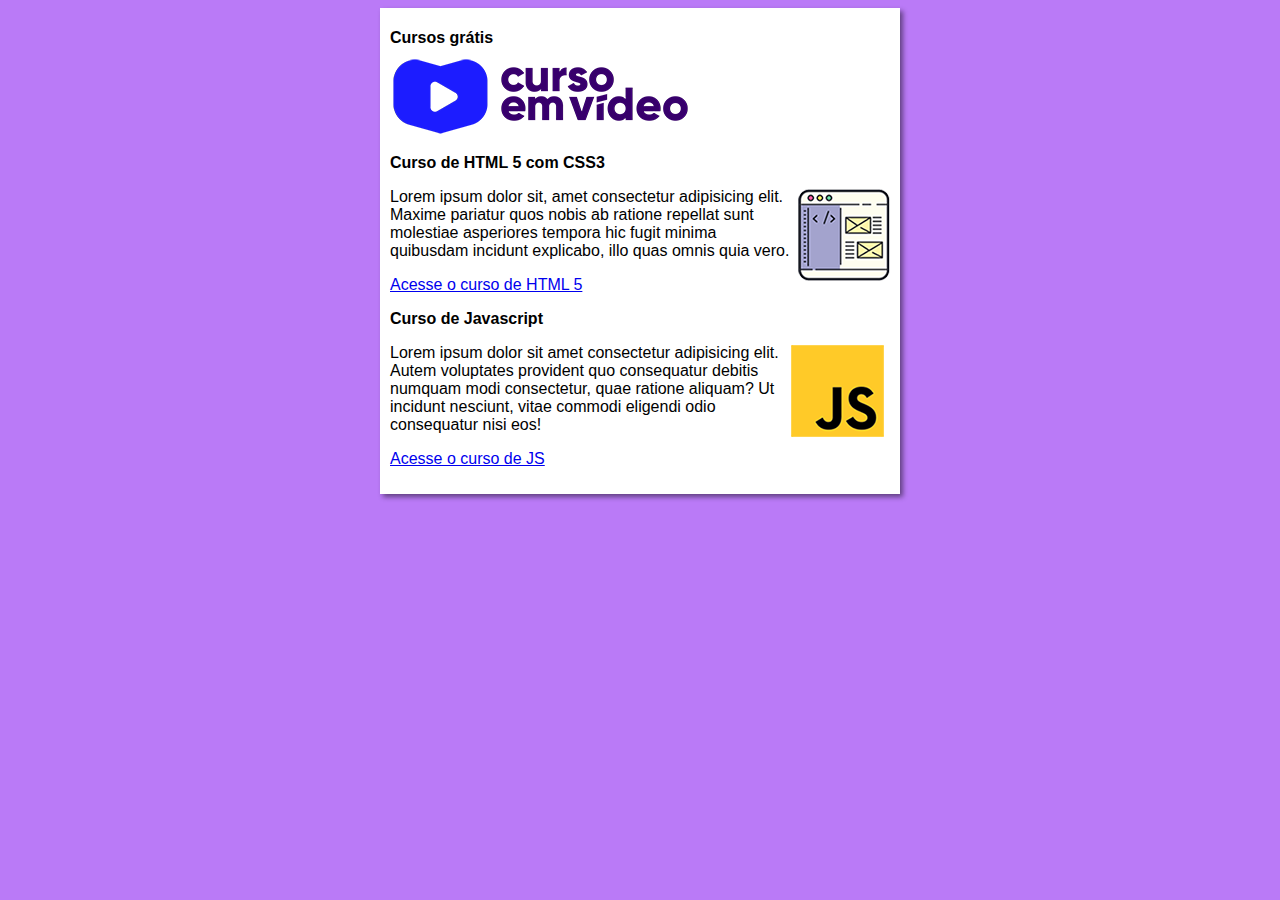
<file: index.html>
<!DOCTYPE html>
<html lang="pt-br">
<head>
    <meta charset="UTF-8">
    <meta http-equiv="X-UA-Compatible" content="IE=edge">
    <meta name="viewport" content="width=device-width, initial-scale=1.0">
    <title>Curso em Vídeo</title>
    <link rel="stylesheet" href="estilos/style.css">
</head>
<body>
    <main>
        <header>
            <h1>Cursos grátis</h1>
            <img src="estilos/imagens/curso-em-video-cor.png" alt="Curso em vídeo">
        </header>

        <article>
            <h2>Curso de HTML 5 com CSS3</h2>
            <img class="lado" src="estilos/imagens/curso-html-css.png" alt="Curso HTML">
            <p>Lorem ipsum dolor sit, amet consectetur adipisicing elit. Maxime pariatur quos nobis ab ratione repellat sunt molestiae asperiores tempora hic fugit minima quibusdam incidunt explicabo, illo quas omnis quia vero.</p>
            <p><a href="curso-html.html">Acesse o curso de HTML 5</a></p>
        </article>

        <article>
            <h2>Curso de Javascript</h2>
            <img class="lado" src="estilos/imagens/curso-javascript.png" alt="Curso JS">
            <p>Lorem ipsum dolor sit amet consectetur adipisicing elit. Autem voluptates provident quo consequatur debitis numquam modi consectetur, quae ratione aliquam? Ut incidunt nesciunt, vitae commodi eligendi odio consequatur nisi eos!</p>
            <p><a href="curso-js.html">Acesse o curso de JS</a></p>
        </article>

    </main>
    
</body>
</html>
</file>
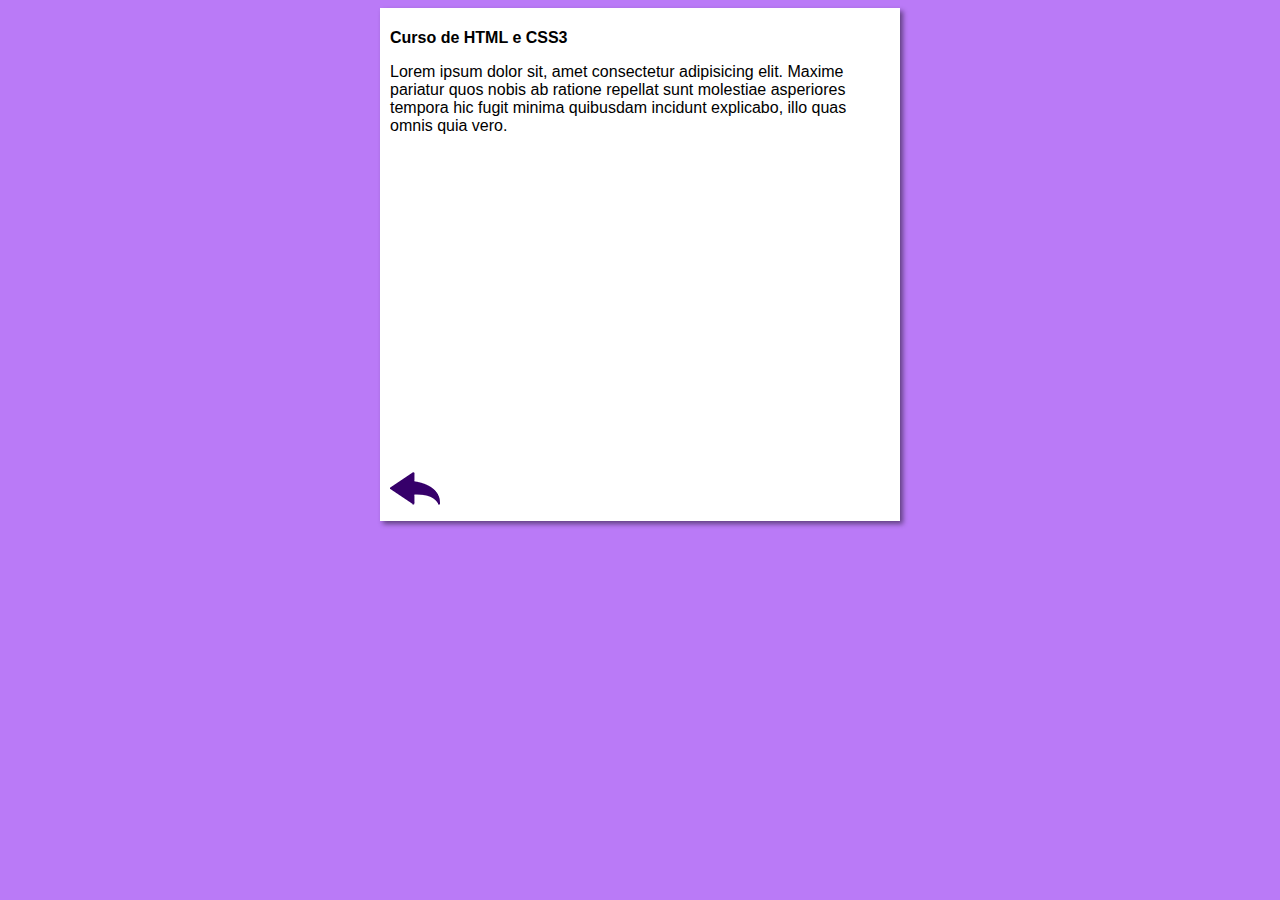
<file: curso-html.html>
<!DOCTYPE html>
<html lang="pt-br">
<head>
    <meta charset="UTF-8">
    <meta http-equiv="X-UA-Compatible" content="IE=edge">
    <meta name="viewport" content="width=device-width, initial-scale=1.0">
    <title>Curso em Vídeo</title>
    <link rel="stylesheet" href="estilos/style.css">
</head>
<body>
    <main>
        <header>
            <h1>Curso de HTML e CSS3</h1>
        </header>

        <article>
            <p>Lorem ipsum dolor sit, amet consectetur adipisicing elit. Maxime pariatur quos nobis ab ratione repellat sunt molestiae asperiores tempora hic fugit minima quibusdam incidunt explicabo, illo quas omnis quia vero.</p>
            <iframe width="560" height="315" src="https://www.youtube.com/embed/Ejkb_YpuHWs" title="YouTube video player" frameborder="0" allow="accelerometer; autoplay; clipboard-write; encrypted-media; gyroscope; picture-in-picture" allowfullscreen></iframe>

            <a href="index.html"><img src="estilos/imagens/btn-back.png" alt="voltar"></a>
        </article>

      

    </main>
    
</body>
</html>
</file>
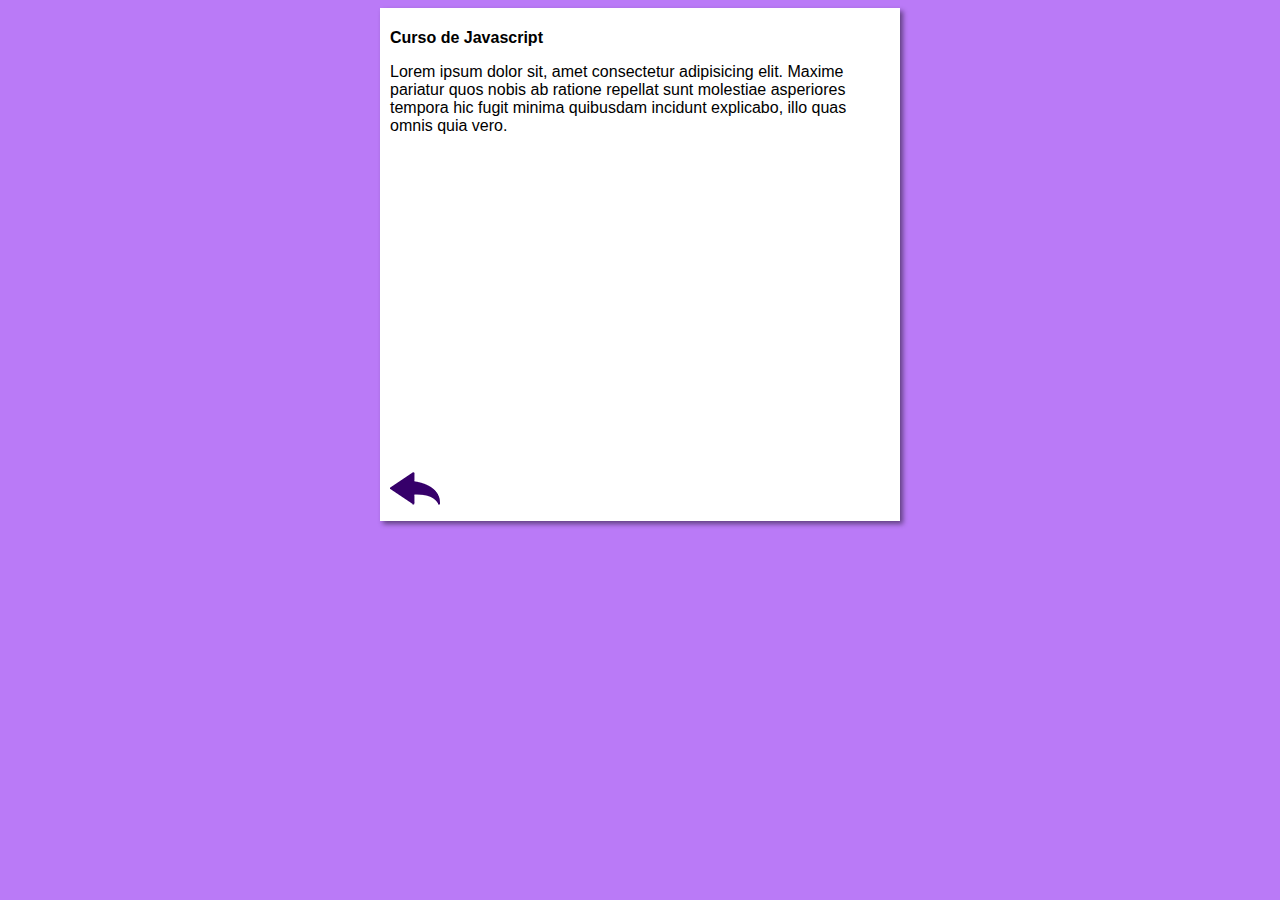
<file: curso-js.html>
<!DOCTYPE html>
<html lang="pt-br">
<head>
    <meta charset="UTF-8">
    <meta http-equiv="X-UA-Compatible" content="IE=edge">
    <meta name="viewport" content="width=device-width, initial-scale=1.0">
    <title>Curso em Vídeo</title>
    <link rel="stylesheet" href="estilos/style.css">
</head>
<body>
    <body>
        <main>
            <header>
                <h1>Curso de Javascript</h1>
            </header>
    
            <article>
                <p>Lorem ipsum dolor sit, amet consectetur adipisicing elit. Maxime pariatur quos nobis ab ratione repellat sunt molestiae asperiores tempora hic fugit minima quibusdam incidunt explicabo, illo quas omnis quia vero.</p>
                <iframe width="560" height="315" src="https://www.youtube.com/embed/BXqUH86F-kA" title="YouTube video player" frameborder="0" allow="accelerometer; autoplay; clipboard-write; encrypted-media; gyroscope; picture-in-picture" allowfullscreen></iframe>

                <a href="index.html"><img src="estilos/imagens/btn-back.png" alt="voltar"></a>
            </article>
    
          
    
        </main>
        
    </body>
    
</body>
</html>
</file>
<file: estilos/style.css>
* {
  font-family: Arial, Helvetica, sans-serif;
  font-size: 16px;
}

body {
  background-color: rgb(186, 122, 247);
}

main {
  background-color: white;
  width: 500px;
  margin: auto;
  box-shadow: 3px 3px 5px rgb(0, 0, 0, 0.473);
  padding: 10px;
}

img.lado {
  float: right;
}
</file>
